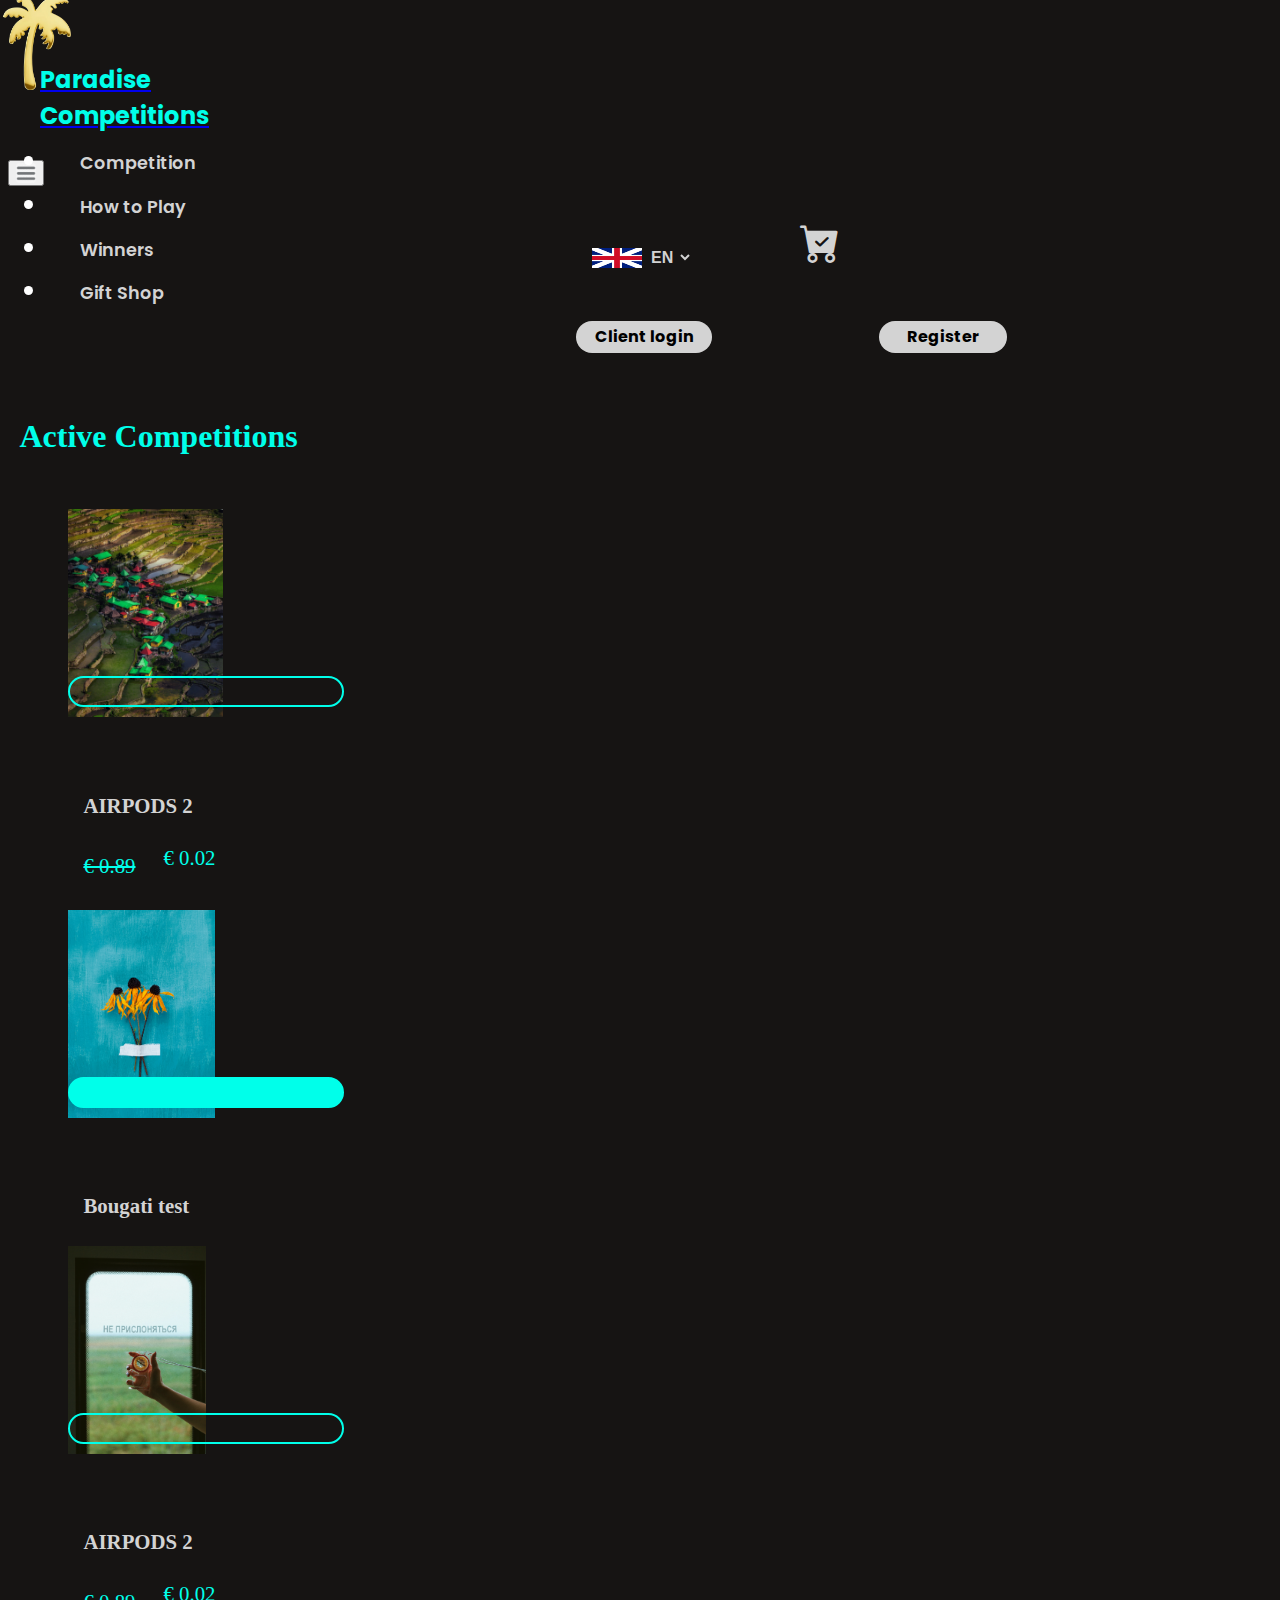
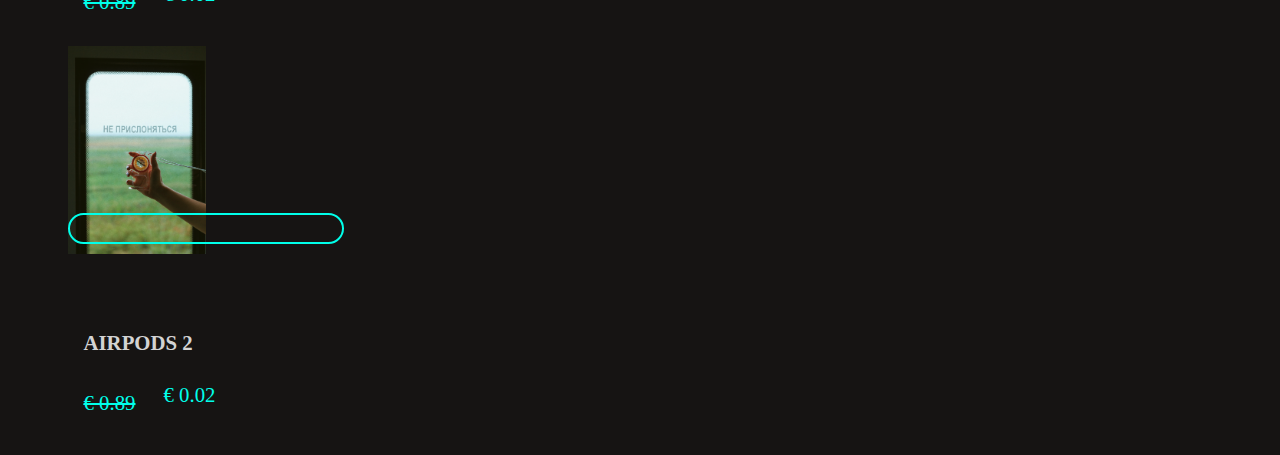
<file: competition.html>
<!DOCTYPE html>
<html lang="en">
  <head>
     <!-- Required meta tags -->
     <meta charset="utf-8" />
     <meta name="viewport" content="width=device-width, initial-scale=1" />
     <!--Font-->
     <link rel="preconnect" href="https://fonts.googleapis.com">
    <link rel="preconnect" href="https://fonts.gstatic.com" crossorigin>
    <link href="https://fonts.googleapis.com/css2?family=Poppins:wght@300;500&display=swap" rel="stylesheet">
     <!--Style -->
     <link rel="stylesheet" href="style.css" />
     <!--icon-->
     <link rel="stylesheet" href="https://cdn.jsdelivr.net/npm/bootstrap-icons@1.7.1/font/bootstrap-icons.css">
     <!-- Bootstrap CSS -->
     <link
       href="https://cdn.jsdelivr.net/npm/bootstrap@5.0.2/dist/css/bootstrap.min.css"
       rel="stylesheet"
       integrity="sha384-EVSTQN3/azprG1Anm3QDgpJLIm9Nao0Yz1ztcQTwFspd3yD65VohhpuuCOmLASjC"
       crossorigin="anonymous"
     />
    <title>Document</title>
  </head>
  <body class="body">
    <div class="container">
     <div class=" navBar" id="navbarid">
      <header class="navbar navbar-expand-xl navbar-light" id="top__nav">
          <a class="navbar-brand" href="#">
            <img src="images/logo.13b11744.png" alt="" class="img-fluid" id="img-figure"/>
            <h1 class="Paradise">Paradise Competitions</h1>
          </a>
          
          <button
            class="navbar-toggler"
            type="button"
            data-bs-toggle="collapse"
            data-bs-target="#navbarSupportedContent">
            <span class="navbar-toggler-icon bg-light "></span>
          </button>

          <nav class="collapse navbar-collapse" id="navbarSupportedContent">
            <ul class="navbar-nav navbar_nav2 p-0">
              <li class="nav-item" id="NavItem">
                <a class="nav__menu active" aria-current="page" href="/competition.html"
                  >Competition</a>
              </li>
              <li class="nav-item">
                <a class="nav__menu active" aria-current="page" href="#"
                  >How to Play</a>
              </li>
              <li class="nav-item">
                <a class="nav__menu active" aria-current="page" href="#"
                  >Winners</a>
              </li>
              <li class="nav-item">
                <a class="nav__menu active" aria-current="page" href="#"
                  >Gift Shop</a>
              </li>
              <div style="position: relative; color: white;">
                <div class="england">
                  <img class="img-fluid" src="images/england.png" id="flag" alt="">
                  <select class="select-lang" style="font-weight: 600; font-size: 1rem;">
                    <option value="en" selected="" style="font-weight: 600; font-size: 1rem;">EN</option>
                    <option value="bu" style="font-weight: 600; font-size: 1rem;">BU</option>
                    <option value="de" style="font-weight: 600; font-size: 1rem;">DE</option>
                    <option value="es" style="font-weight: 600; font-size: 1rem;">ES</option>
                    <option value="fr" style="font-weight: 600; font-size: 1rem;">FR</option>
                    <option value="it" style="font-weight: 600; font-size: 1rem;">IT</option>
                    <option value="mo" style="font-weight: 600; font-size: 1rem;">MO</option>
                    <option value="nl" style="font-weight: 600; font-size: 1rem;">NL</option>
                    <option value="pt" style="font-weight: 600; font-size: 1rem;">PT</option>
                    <option value="ro" style="font-weight: 600; font-size: 1rem;">RO</option>
                  </select>
                </div>
                <a class="dustbin" href="#">
                  <i class="bi bi-cart-check-fill"></i>
                </a>
                 
              <div class="d-grid gap-2  justify-content-xl-start btn__navbar">
                <button class="  me-md-2 btn__nav" type="button">Client login</button>
                <button class="  btnNav " type="button">Register</button>
              </div>
            
          </div>
        </nav>
      </ul>
    </header>
    </div>
  </div>
  <div class="container parts" >
    <!--  hero section -->
    
     <section class="main-section">
       <section class="home-section1">
        
         
                    
     
                       <section>
                           <h1 class="display-3">Active Competitions
                           </h1>
     
                           <div class="row row-cols-1 row-cols-md-3 g-4" style="justify-content: space-evenly;">
                             <div class="col">
                               <div class="card-Active">
                                 <img src="images/pexels-max-mishin-8647993.jpg" class="card-img-top" alt="...">
                                 <div class="progress">
                                   <div class="progress-bar" role="progressbar" aria-valuenow="0" aria-valuemin="0" aria-valuemax="100"></div>
                                 </div>
                                 <div class="card-body-active">
                                   <h5 class="card-title-active">AIRPODS 2
                                   </h5>
                                   <p class="text-decoration-line-through">€ 0.89
                                     <p class="card-text-ative-comp"> € 0.02
     
                                     </p>
                                   </p>
     
                                   
                                   
                                 </div>
                               </div>
                             </div>
                             <div class="col">
                               <div class="card-Active hover-zoom">
                                 <img src="images/pexels-tetyana-kovyrina-10205573.jpg" class="card-img-top" alt="...">
                                 <div class="progress" style="background-color: #00ffea !important;">
                                   <div class="progress-bar" role="progressbar" aria-valuenow="0" aria-valuemin="0" aria-valuemax="100"></div>
                                 </div>
                                 <div class="card-body-active">
                                   <h5 class="card-title-active">Bougati test
     
                                   </h5>
                                   
                                   
                                   
                                 </div>
                               </div>
                             </div>
                             <div class="col">
                               <div class="card-Active hover-zoom">
                                 <img src="images/pexels-вячеслав-немченко-9965513.jpg" class="card-img-top" alt="...">
                                 <div class="progress">
                                   <div class="progress-bar" role="progressbar" aria-valuenow="0" aria-valuemin="0" aria-valuemax="100"></div>
                                 </div>
                                 <div class="card-body-active">
                                   <h5 class="card-title-active">AIRPODS 2
                                   </h5>
                                   <p class="text-decoration-line-through">€ 0.89
                                     <p class="card-text-ative-comp"> € 0.02
     
                                     </p>
                                   </p>
     
                                   
                                   
                                 </div>
                               </div>
                             </div>
                             <div class="col">
                               <div class="card-Active">
                                 <img src="images/pexels-вячеслав-немченко-9965513.jpg" class="card-img-top" alt="...">
                                 <div class="progress">
                                   <div class="progress-bar" role="progressbar" aria-valuenow="0" aria-valuemin="0" aria-valuemax="100"></div>
                                 </div>
                                 <div class="card-body-active">
                                   <h5 class="card-title-active">AIRPODS 2
                                   </h5>
                                   <p class="text-decoration-line-through">€ 0.89
                                     <p class="card-text-ative-comp"> € 0.02
     
                                     </p>
                                   </p>
     
                                   
                                   
                                 </div>
                               </div>
                             </div>
                           </div>
                       </section>
   
                      
     
                      
       </section>
       </section>
      
   </div>
    <!-- Option 1: Bootstrap Bundle with Popper -->
    <script
    src="https://cdn.jsdelivr.net/npm/bootstrap@5.0.2/dist/js/bootstrap.bundle.min.js"
    integrity="sha384-MrcW6ZMFYlzcLA8Nl+NtUVF0sA7MsXsP1UyJoMp4YLEuNSfAP+JcXn/tWtIaxVXM"
    crossorigin="anonymous"
  ></script>
  </body>
</file>
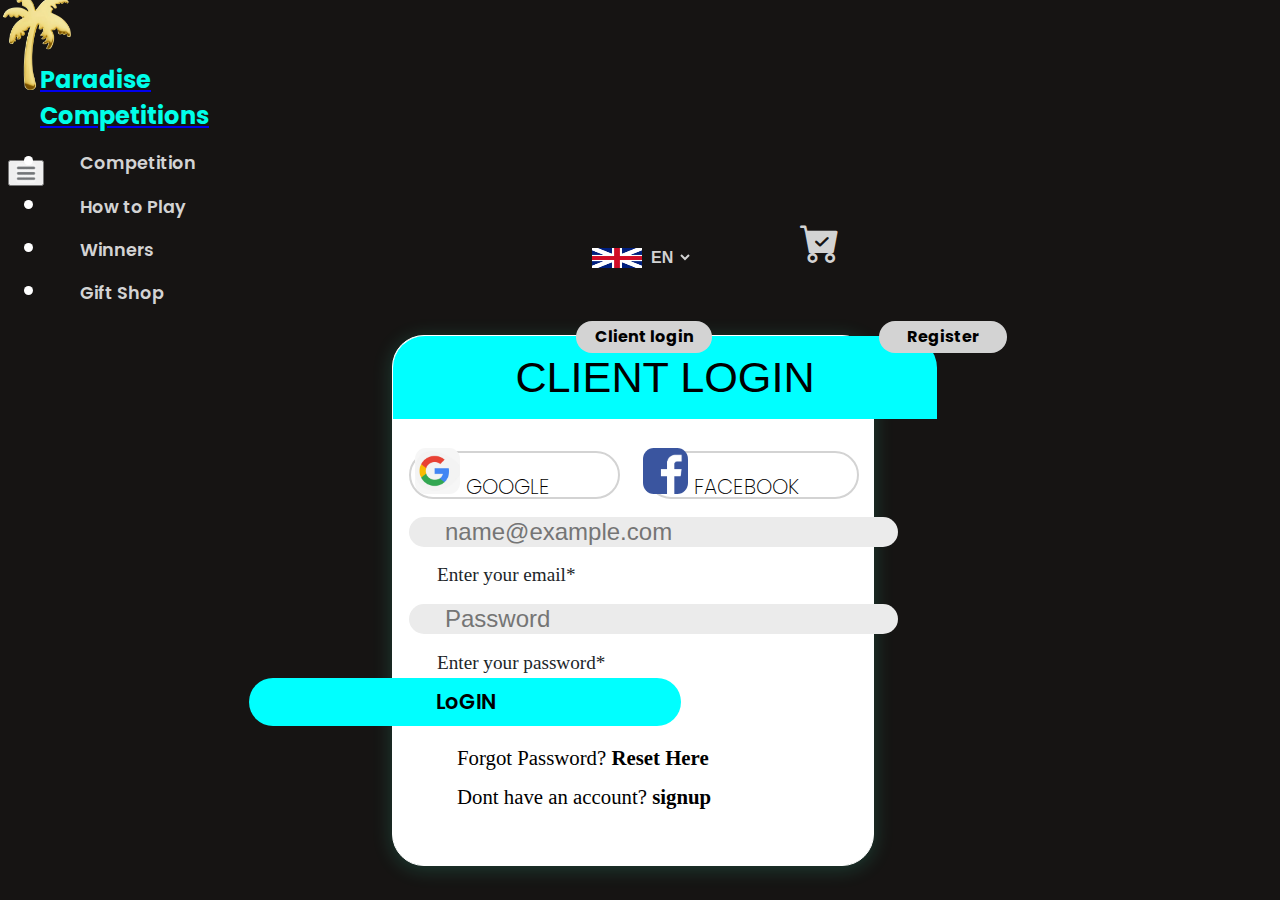
<file: login.html>
<!DOCTYPE html>
<html lang="en">
  <head>
    <!-- Required meta tags -->
    <meta charset="utf-8" />
    <meta name="viewport" content="width=device-width, initial-scale=1" />
    <!--Font-->
    <link rel="preconnect" href="https://fonts.googleapis.com" />
    <link rel="preconnect" href="https://fonts.gstatic.com" crossorigin />
    <link
      href="https://fonts.googleapis.com/css2?family=Poppins:wght@300;500&display=swap"
      rel="stylesheet"
    />
    <!--Style -->
    <link rel="stylesheet" href="style.css" />
    <!--icon-->
    <link
      rel="stylesheet"
      href="https://cdn.jsdelivr.net/npm/bootstrap-icons@1.7.1/font/bootstrap-icons.css"
    />
    <!-- Bootstrap CSS -->
    <link
      href="https://cdn.jsdelivr.net/npm/bootstrap@5.0.2/dist/css/bootstrap.min.css"
      rel="stylesheet"
      integrity="sha384-EVSTQN3/azprG1Anm3QDgpJLIm9Nao0Yz1ztcQTwFspd3yD65VohhpuuCOmLASjC"
      crossorigin="anonymous"
    />
    <title>login</title>
  </head>
  <body class="body">
    <div class="container">
        <div class=" navBar" id="navbarid">
         <header class="navbar navbar-expand-xl navbar-light" id="top__nav">
             <a class="navbar-brand" href="#">
               <img src="images/logo.13b11744.png" alt="" class="img-fluid" id="img-figure"/>
               <h1 class="Paradise">Paradise Competitions</h1>
             </a>
             
             <button
               class="navbar-toggler"
               type="button"
               data-bs-toggle="collapse"
               data-bs-target="#navbarSupportedContent">
               <span class="navbar-toggler-icon bg-light "></span>
             </button>
   
             <nav class="collapse navbar-collapse" id="navbarSupportedContent">
               <ul class="navbar-nav navbar_nav2 p-0">
                 <li class="nav-item" id="NavItem">
                   <a class="nav__menu active" aria-current="page" href="/competition.html"
                     >Competition</a>
                 </li>
                 <li class="nav-item">
                   <a class="nav__menu active" aria-current="page" href="#"
                     >How to Play</a>
                 </li>
                 <li class="nav-item">
                   <a class="nav__menu active" aria-current="page" href="#"
                     >Winners</a>
                 </li>
                 <li class="nav-item">
                   <a class="nav__menu active" aria-current="page" href="#"
                     >Gift Shop</a>
                 </li>
                 <div style="position: relative; color: white;">
                   <div class="england">
                     <img class="img-fluid" src="images/england.png" id="flag" alt="">
                     <select class="select-lang" style="font-weight: 600; font-size: 1rem;">
                       <option value="en" selected="" style="font-weight: 600; font-size: 1rem;">EN</option>
                       <option value="bu" style="font-weight: 600; font-size: 1rem;">BU</option>
                       <option value="de" style="font-weight: 600; font-size: 1rem;">DE</option>
                       <option value="es" style="font-weight: 600; font-size: 1rem;">ES</option>
                       <option value="fr" style="font-weight: 600; font-size: 1rem;">FR</option>
                       <option value="it" style="font-weight: 600; font-size: 1rem;">IT</option>
                       <option value="mo" style="font-weight: 600; font-size: 1rem;">MO</option>
                       <option value="nl" style="font-weight: 600; font-size: 1rem;">NL</option>
                       <option value="pt" style="font-weight: 600; font-size: 1rem;">PT</option>
                       <option value="ro" style="font-weight: 600; font-size: 1rem;">RO</option>
                     </select>
                   </div>
                   <a class="dustbin" href="#">
                     <i class="bi bi-cart-check-fill"></i>
                   </a>
                    
                 <div class="d-grid gap-2  justify-content-xl-start btn__navbar">
                   <button class="  me-md-2 btn__nav" type="button">Client login</button>
                   <button class="  btnNav " type="button">Register</button>
                 </div>
               
             </div>
           </nav>
         </ul>
       </header>
       </div>
     </div>
     <div class="container login">
       <div class="login-form">
         <div class="login-model">
            <button class="login-toggler"class="" disabled>CLIENT LOGIN</button>
         </div>
         <div class="form">
           <form>
             <div class="btn-group">
              <button type="button" class="btn btn-light">
                <img src="images/11-116295_google-garage-transparent-background-google-logo.png" alt="">
                GOOGLE
              </button>
              
              <button type="button" class="btn btn-light">
                <img src="images/124010.png" alt="">
                FACEBOOK</button>
             </div>
             <div class="form-floating mb-3">
              <input type="email" class="form-control" id="floatingInput" placeholder="name@example.com">
              <label for="floatingInput">Enter your email*</label>
            </div>
            <div class="form-floating">
              <input type="password" class="form-control" id="floatingPassword" placeholder="Password">
              <label for="floatingPassword">Enter your password*</label>
            </div>
            <div class="d-grid gap-2 col-6 mx-auto">
              <button class="btn btn-primary login-btn" type="button">LoGIN</button>
            </div>
            <div class="reset">
              <p>
                Forgot Password?
                <a href="">
                  Reset Here
                </a>
              </p>
            </div>
            <div class="sign">
              <p>
                Dont have an account?
                <a href="">
                  signup
                </a>
              </p>
            </div>
           </form>
         </div>
        </div>
     </div>
    <!-- Option 1: Bootstrap Bundle with Popper -->
    <script
      src="https://cdn.jsdelivr.net/npm/bootstrap@5.0.2/dist/js/bootstrap.bundle.min.js"
      integrity="sha384-MrcW6ZMFYlzcLA8Nl+NtUVF0sA7MsXsP1UyJoMp4YLEuNSfAP+JcXn/tWtIaxVXM"
      crossorigin="anonymous"
    ></script>
  </body>
</html>
</file>
<file: style.css>
.body {
  font-family: var(--bs-font-sans-serif);
  font-size: 1rem;
  font-weight: 400;
  line-height: 1.5;
  color: #212529;
  background-color: #161413;
  -webkit-text-size-adjust: 100%;
  -webkit-tap-highlight-color: transparent;
  overflow-x: hidden;
}
.container.parts {
  overflow: hidden;
  max-width: 1170px !important;
}
@media screen and (min-width: 767px) and (max-width: 1024px) {
  .container.parts {
    max-width: 86% !important;
  }
}
@media screen and (min-width: 375px) and (max-width: 430px) {
  .container.parts {
    max-width: 84% !important;
  }
}
.navBar {
  width: 100%;
}
.navBar header {
  width: 1250;
  margin: auto;
}
#img-figure {
  max-width: 155%;
  height: auto;
  padding-top: -5rem;
  /* margin-bottom: 22rem; */
  margin-top: -1.5rem;
  margin-left: -1rem;
}
.navbar-brand {
  display: flex;
  width: 5rem;
  height: 7rem;
  margin-right: 11rem !important;
  cursor: pointer;
}
.Paradise {
  font-size: 1.3rem;
  color: #00ffea;
  font-family: "Poppins", sans-serif;
  margin-top: 4rem;
  margin-left: -3rem;
}
@media (min-width: 1440px) and (max-width: 1440px) {
  .navBar header {
    margin-left: auto;
    width: 93%;
  }
  .nav__menu {
    font-size: 1.1rem !important;
  }
  .nav-item {
    padding-left: 2rem !important;
  }
  .navbar-nav {
    margin-top: -4rem !important;
    margin-left: 4rem !important;
  }
  #img-figure {
    width: 130px;
    height: 120px !important;
    margin-left: -4rem;
  }
  .Paradise {
    font-size: 1.5rem !important;
    margin-left: -3rem !important;
    margin-top: 0.7rem !important;
    font-family: "Poppins", sans-serif;
  }
}
@media (min-width: 1204px) and (max-width: 1399px) {
  .nav__menu {
    font-size: 1.1rem !important;
  }
  .navbar-brand {
    margin-left: 0rem;
    margin-right: 15rem !important;
    margin-top: 3rem;
  }
  .Paradise {
    font-size: 1.5rem !important;
    margin-left: -4rem !important;
    margin-top: 0.9rem !important;
  }
  #img-figure {
    max-width: 12rem !important;
    height: 8rem !important;
    margin-top: -4.5rem !important;
    margin-left: -2rem;
  }

  .nav-item {
    padding-left: 2rem !important;
  }
  .navbar-nav {
    margin-top: -4rem !important;
    margin-left: -1rem !important;
  }
}

@media (min-width: 1200px) {
  .nav__menu {
    font-size: 1.1rem !important;
  }
  .navbar-brand {
    margin-left: 0rem;
    margin-right: 15rem !important;
    margin-top: 3rem;
  }
  .Paradise {
    font-size: 1.5rem !important;
    margin-left: -4rem;
    margin-top: 2.4rem;
  }
  #img-figure {
    max-width: 12rem;
    height: 10rem;
    margin-top: -4.5rem;
  }

  .nav-item {
    padding-left: 2.8rem;
  }
  .navbar-nav {
    margin-top: -1rem;
    margin-left: 5rem;
  }
}
@media screen and (min-width: 769px) and (max-width: 1024px) {
  .navBar {
    margin-top: -3rem !important;
    margin-left: -7rem;
  }

  .navbar-brand {
    margin-left: 8rem;
    margin-top: 4rem;
  }
  .navbar-nav {
    margin-top: 2rem !important;
    margin-left: -1.5rem;
  }
  .navBar header {
    margin-left: 7rem;
    margin-right: 8rem;
    width: 100%;
  }
  #img-figure {
    margin-left: -10rem;
    margin-top: -2rem;
    /* margin-bottom: 1rem; */
    height: 7rem;
  }
  .nav-item {
    padding-bottom: 1.1rem;
  }
  .nav__menu {
    color: gray !important;
    font-size: 1.2rem !important;
  }
  .Paradise {
    font-size: 1.5rem;
    margin-top: 2.7rem;
  }
}
@media screen and (min-width: 429px) and (max-width: 768px) {
  .navBar {
    margin-top: -3rem !important;
    margin-left: -7rem;
  }

  .navbar-brand {
    margin-left: 8rem;
    margin-top: 4rem;
  }
  .navbar-nav {
    margin-top: 2rem !important;
    margin-left: -1.5rem;
  }
  .navBar header {
    margin-left: 7rem;
    margin-right: 8rem;
    width: 100%;
  }
  #img-figure {
    margin-left: -10rem;
    margin-top: -2rem;
    /* margin-bottom: 1rem; */
    height: 7rem;
  }
  .nav-item {
    padding-bottom: 1.1rem;
  }
  .nav__menu {
    color: rgb(211, 211, 211) !important;
    font-size: 1.2rem !important;
  }
  .Paradise {
    font-size: 1rem;
    margin-top: 3.1rem;
  }
}

@media screen and (min-width: 322px) and (max-width: 430px) {
  .navBar {
    margin-top: -3rem !important;
    margin-left: auto;
  }

  .navbar-brand {
    margin-left: 0rem;
    margin-top: 4rem;
  }
  .navbar-nav {
    margin-top: 5rem !important;
    margin-left: 1rem;
  }
  .navBar header {
    margin-left: 1rem;
    margin-right: 8rem;
    width: 95%;
  }
  #img-figure {
    margin-left: -2rem;
  }
  .nav-item {
    padding-bottom: 1rem;
  }
  .nav__menu {
    color: gray !important;
  }
  #img-figure {
    margin-left: -1rem;
    margin-top: -2rem;
    /* margin-bottom: 1rem; */
    height: 7rem;
  }
  .Paradise {
    font-size: 1.1rem;
    margin-left: -3.3rem;
    margin-top: 3rem;
  }
}
@media screen and (min-width: 56px) and (max-width: 323px) {
  .navBar {
    margin-top: -3rem !important;
    margin-left: 0rem;
  }

  .navbar-brand {
    margin-left: 0rem;
    margin-top: 4rem;
  }
  .navbar-nav {
    margin-top: 1rem !important;
    margin-left: -1.5rem;
  }
  .navBar header {
    margin-left: 0rem;
    margin-right: 8rem;
    width: 99%;
  }
  #img-figure {
    margin-left: -2rem;
    height: 7rem;
    margin-top: -2rem;
  }
  .Paradise {
    font-size: 1rem;
    margin-left: -3.3rem;
    margin-top: 3.1rem;
  }
  .nav-item {
    padding-bottom: 1rem;
  }
  .nav__menu {
    color: lightgray !important;
    font-size: 1rem !important;
  }
}
#navbarSupportedContent {
  margin-bottom: -3rem;
  padding-left: 1rem;
  font-size: 1.3rem;
  color: #fff;
}
.navbar-expand-lg .navbar-nav {
  flex-direction: row;
  flex-flow: wrap;
  align-content: space-between;
  justify-content: center;
  margin-top: 0rem;
  margin-left: 5rem;
}

.nav__menu {
  font-size: 1.5rem;
  color: lightgray;
  transition: width 2s ease-in 3s;
  text-decoration: none;
  font-weight: 600;
  font-family: "Poppins", sans-serif;
}
.nav__menu:hover {
  color: #00ffea;
}
.d-flex {
  margin-left: 3rem;
  margin-bottom: -1rem;
}
.btn__nav {
  width: 8rem;
  margin-top: 0.8rem;
  color: black;
  background-color: lightgray;
  font-size: 1.3rem;
  font-weight: bold;
  font-family: "Poppins", sans-serif;
  border-radius: 40rem;
  outline: none;
  border: none;
}

.btn__navbar {
  margin-left: 2rem;
}
.btn__nav:hover {
  background-color: #00ffea;
}
.btnNav {
  width: 8rem;
  height: 2rem;
  margin-left: 9rem;
  margin-top: -2.4rem;
  color: black;
  background-color: lightgray;
  font-size: 1rem;
  font-weight: bold;
  font-family: "Poppins", sans-serif;
  border-radius: 40rem;
  outline: none;
  border: none;
}
.btnNav:hover {
  background-color: #00ffea;
}
.england {
  position: absolute;
  top: -40px;
  left: 46px;
  background-color: transparent;
  color: #d2d2d2;
  display: flex;
  justify-content: center;
  align-items: center;
}
.england img {
  width: 40px;
  height: 20px;
  margin-right: 5px;
}
.select-lang {
  background-color: transparent;
  color: #d2d2d2;
  border: none;
  font-size: 20px;
  margin-top: 1rem;
  cursor: default;
  font-weight: 600;
}
.select-lang option {
  background-color: #000;
}
.dustbin {
  position: absolute;
  background-color: transparent;
  display: flex;
  justify-content: center;
  font-size: 3rem;
  text-decoration: none;
  margin-left: 14rem;
  margin-top: -5rem;
}
.bi {
  font-weight: 900;
  color: lightgray;
  font-size: 3.3rem;
}
@media (min-width: 1400px) and (max-width: 1440px) {
  .england {
    left: 29rem;
    margin-top: -3rem;
  }
  .england img {
    width: 50px !important;
    height: 20px !important;
    margin-bottom: -1rem !important;
    margin-left: 5rem !important;
  }
  .dustbin {
    margin-left: 48rem !important;
    margin-top: -5.7rem !important;
  }
  .bi {
    font-size: 2.2rem !important;
    margin-top: 0rem !important;
    margin-left: 0rem !important;
  }
  .btn__nav {
    margin-left: 31rem;
    margin-top: -2rem;
  }
  .btnNav {
    margin-left: 41rem !important;
    margin-top: -2.4rem;
  }
}
@media (min-width: 1201px) and (max-width: 1399px) {
  .navbar-expand-xl {
    justify-content: flex-start;
  }
  #navbarSupportedContent {
    font-size: 1.8rem !important;
    margin-top: 1rem;
  }
  .d-md-flex {
    display: inline-block !important;
  }
  .btn__nav {
    width: 8.5rem !important;
    font-size: 1rem !important;
    height: 2rem !important;
    margin-left: 31rem;
    margin-top: -2rem;
  }
  .btnNav {
    width: 8rem !important;
    height: 2rem !important;
    margin-left: 40rem;
  }
  .england img {
    width: 50px;
    height: 20px;
    margin-bottom: -1rem;
    margin-left: 0rem;
  }
  .england {
    top: -79px !important;
    left: 34rem;
  }
  .bi {
    font-size: 2.5rem !important;
    margin-top: -1rem !important;
    margin-left: 33rem !important;
  }
}
@media (min-width: 1200px) {
  .navbar-expand-xl .navbar-nav {
    flex-flow: wrap !important;
  }
}

@media (min-width: 1200px) {
  .navbar-expand-xl {
    justify-content: flex-start;
  }
  #navbarSupportedContent {
    font-size: 1.8rem !important;
    margin-top: 1rem;
  }
  .d-md-flex {
    display: inline-block !important;
  }
  .btn__nav {
    width: 8.5rem !important;
    font-size: 1rem !important;
    height: 2rem !important;
  }
  .btnNav {
    width: 8rem !important;
    height: 2rem !important;
    margin-left: 10rem;
  }
  .england img {
    width: 50px;
    height: 20px;
    margin-bottom: -1rem;
    margin-left: 0rem;
  }
  .england {
    top: -39px;
  }
  .bi {
    font-size: 3rem;
    margin-top: 1rem;
    margin-left: 1rem;
  }
}

@media screen and (min-width: 767px) and (max-width: 1024px) {
  .navbar-expand-lg .navbar-nav {
    flex-direction: column !important;
    align-items: self-start;
    text-align: start;
    margin-left: -21rem;
    margin-bottom: -17rem;
  }
  .england {
    top: -15.2rem;
    left: 1rem;
  }
  .select-lang {
    margin-top: 0rem;
  }
  .bi {
    font-size: 2.3rem;
  }
  .dustbin {
    margin-top: -15rem;
  }
  .btn__navbar {
    padding-bottom: 3rem !important;
  }
  .btn__nav {
    width: 9rem;
    font-size: 1rem;
    height: 2.1rem;
  }
  .btnNav {
    margin-left: 10rem;
  }
}
@media screen and (min-width: 429px) and (max-width: 768px) {
  .england {
    top: -15rem;
    left: 1rem;
  }
  .bi {
    font-size: 2.3rem;
    margin-left: -7rem;
  }
  .dustbin {
    margin-top: -15.8rem;
    margin-left: 14rem;
  }
  .btn__navbar {
    padding-bottom: 3rem !important;
  }
}
@media screen and (min-width: 322px) and (max-width: 430px) {
  .england {
    top: -17rem;
    left: 1rem;
  }
  .bi {
    font-size: 2.3rem;
    margin-left: -7rem;
  }
  .dustbin {
    margin-top: -17rem;
  }
  .btn__navbar {
    padding-bottom: 3rem !important;
  }
}
@media screen and (min-width: 200px) and (max-width: 323px) {
  .england {
    top: -14rem;
    left: 1rem;
  }
  .select-lang {
    margin-top: 0rem;
  }
  .bi {
    font-size: 2.3rem;
    margin-left: -7rem;
  }
  .dustbin {
    margin-top: -14rem;
  }
  .btn__navbar {
    padding-bottom: 3rem !important;
  }
  .btn__nav {
    width: 9rem;
    font-size: 1.2rem !important;
    font-weight: 600 !important;
    margin-left: -1rem;
  }
}
.navbar-toggler-icon {
  display: inline-block;
  width: 1.5em;
  height: 1.5em;
  vertical-align: middle;
  content: "";
  background: no-repeat center center;
  background-size: 100% 100%;
  border-radius: 4px;
}
.navbar-light .navbar-toggler-icon {
  background-image: url(images/download.png);
}
.navbar-toggler:focus {
  box-shadow: none !important;
}
@media screen and (min-width: 1200px) {
  .navbar-expand-xl .navbar-collapse {
    display: flex !important;
    flex-basis: auto;
  }
}
@media screen and (min-width: 767px) and (max-width: 1024px) {
  .navbar-expand-lg .navbar-toggler {
    display: inline-block !important;
  }
  .navbar-toggler-icon {
    margin-left: -2rem;
    margin-top: 4rem;
  }
  .navbar-collapse {
    flex-basis: 100% !important;
    flex-grow: 1;
    align-items: center;
  }
  .collapse:not(.show) {
    display: none !important;
  }
  .navbar-toggler:focus {
    box-shadow: none !important;
  }
}
@media screen and (min-width: 429px) and (max-width: 768px) {
  .navbar-toggler-icon {
    margin-left: -2rem;
  }
}
@media screen and (min-width: 322px) and (max-width: 430px) {
  .navbar-toggler-icon {
    margin-left: -3rem;
    margin-bottom: -4rem;
  }
}
@media screen and (min-width: 56px) and (max-width: 323px) {
  .navbar-toggler-icon {
    margin-left: 15rem;
    margin-top: -8rem;
  }
}
/* Slider*/

.width_slide {
  width: 80.4% !important;
  height: 36rem;
  object-fit: cover;
  margin-left: 8rem;
  /* margin-bottom: -13rem; */
  margin-top: 1rem;
}
@media screen and (min-width: 767px) and (max-width: 1024px) {
  .width_slide {
    margin-left: 13rem;
    width: 73.4% !important;
  }
}
.Hero__para {
  font-size: 3.3rem;
  color: #00ffea;
  font-weight: 200;
  margin-left: 0rem;
  margin-top: 0rem;
}

.carousel {
  position: relative;
  margin-left: -8rem;
  width: 124%;
}
.carousel-indicators {
  margin-bottom: 30rem !important;
}
.carousel-indicators [data-bs-target] {
  width: 17px !important;
  height: 16px !important;
  border-radius: 50%;
  margin-bottom: 30rem;
  background-color: lightgray;
}
.carousel-dark .carousel-indicators [data-bs-target] {
  background-color: #fff !important;
}
.btn {
  border-radius: 13rem !important;
  width: 10rem;
  margin-bottom: 5rem;
  font-weight: 700 !important;
  background-color: #00ffea !important;
}
@media screen and (min-width: 769px) and (max-width: 1024px) {
  .carousel-indicators {
    margin-left: 7rem !important;
    margin-bottom: 7rem !important;
  }
}

@media screen and (min-width: 1441px) and (max-width: 2560px) {
  .width_slide {
    width: 80.4% !important;
    height: 36rem;
    margin-left: 10rem;
  }
  .Hero__para {
    margin-left: 0rem;
    margin-top: -1rem;
  }
  .carousel {
    position: relative;
    margin-left: -10rem;
    margin-top: -2rem;
  }
  .carousel-indicators {
    left: -3rem !important;
    margin-bottom: 6rem !important;
  }
}
@media screen and (min-width: 769px) and (max-width: 1024px) {
  .Hero__para {
    margin-left: 0rem;
  }
  .carousel {
    position: relative;
    margin-left: -13rem;
    width: 137%;
  }
}
@media screen and (min-width: 431px) and (max-width: 768px) {
  .Hero__para {
    font-size: 2rem;
    margin-left: 0rem;
    margin-top: 0rem;
  }
  .width_slide {
    width: 80% !important;
    height: 19rem;
    margin-left: 12.9rem;
  }
  .carousel-inner {
    overflow: visible !important;
  }
  .carousel.pointer-event {
    margin-left: -13rem;
  }
  .carousel-indicators {
    margin-left: 17rem !important;
  }
  .carousel {
    position: relative;
    margin-left: -8rem;
    width: 126% !important;
    height: 19rem;
  }
  .btn {
    margin-left: 15rem;
    margin-bottom: -1rem;
  }
}

@media screen and (min-width: 376px) and (max-width: 430px) {
  .Hero__para {
    font-size: 2rem;
    margin-top: 0rem;
  }
  .width_slide {
    width: 57% !important;
    height: 11rem;
  }
  .carousel.pointer-event {
    margin-left: -12rem;
  }
  .carousel-indicators [data-bs-target] {
    margin-bottom: 8rem;
  }
  .carousel-indicators {
    left: 13rem !important;
    margin-bottom: 3rem !important;
  }
  .carousel {
    position: relative;
    margin-left: -12rem !important;
    width: 34rem;
    margin-top: -2rem;
  }
}
@media screen and (min-width: 324px) and (max-width: 475px) {
  .Hero__para {
    font-size: 2rem;
    margin-top: 0rem;
    text-align: center;
  }
  .width_slide {
    width: 73% !important;
    height: 11rem;
    margin-top: 3rem;
  }
  .carousel.pointer-event {
    margin-left: -12rem;
  }
  .carousel-indicators [data-bs-target] {
    margin-bottom: 8rem;
  }
  .carousel-indicators {
    left: 10rem !important;
    margin-bottom: 3rem !important;
  }
  .carousel {
    position: relative;
    margin-left: -12rem !important;
    width: 34rem;
    margin-top: -2rem;
  }
}
@media screen and (min-width: 56px) and (max-width: 323px) {
  .Hero__para {
    font-size: 2rem;
    margin-left: 4rem;
    margin-top: 0rem;
  }
  .width_slide {
    width: 75% !important;
    height: 8rem;
    margin-top: 3rem;
  }
  .carousel.pointer-event {
    margin-left: -12rem;
  }
  .carousel-indicators [data-bs-target] {
    margin-bottom: 8rem;
  }
  .carousel-indicators {
    left: 213px !important;
    margin-bottom: 0rem !important;
  }
  .carousel {
    position: relative;
    margin-left: -13.5rem !important;
    width: 180%;
    margin-top: -2rem;
  }
}
.main-section {
  width: 100%;
  min-height: 60vh;
}
.main-section .home-section1 {
  width: 987px;
  margin: 50px auto auto;
}
.home-section1 div h1 {
  color: #00ffea;
  font-size: 3rem;
  margin-bottom: 30px !important;
  margin: -4px;
  font-weight: 200;
  margin-left: -5rem !important;
}
.home-section1 div p {
  color: #d2d2d2;
  font-size: 1.3rem;
}
.home-section1 div p span {
  color: #00ffea;
  font-size: 3.5rem;
  font-weight: 600;
  padding-right: 1rem;
}
.p-my {
  margin-left: -5rem;
  margin-bottom: 0.1rem !important;
}

@media screen and (min-width: 1441px) and (max-width: 2560px) {
  .home-section1 div h1 {
    font-size: 4rem;
    margin-left: 0rem !important;
  }
  .home-section1 div p {
    font-size: 1.4rem;
    margin-left: 0rem !important;
  }
  .main-section .home-section1 {
    width: 71rem;
    margin-left: 0rem;
  }
}
@media screen and (min-width: 1030px) and (max-width: 1321px) {
  .home-section1 div h1 {
    margin-left: 5rem !important;
  }
  .p-my {
    margin-left: 5rem;
  }
}

@media screen and (min-width: 769px) and (max-width: 1029px) {
  .home-section1 div h1 {
    margin-left: 0rem !important;
  }
  .p-my {
    margin-left: 3rem;
  }
  .home-section1 div p {
    font-size: 1.1rem;
    margin-left: 0rem;
  }
}
@media screen and (min-width: 431px) and (max-width: 768px) {
  .main-section .home-section1 {
    width: 672px;
    margin: 50px auto auto;
  }
  .home-section1 div h1 {
    margin-left: 0rem !important;
    font-size: 2rem !important;
  }
  .p-my {
    margin-left: 3rem;
  }
  .home-section1 div p {
    font-size: 1.2rem;
    margin-left: 0rem;
  }
  .home-section1 div p span {
    display: flex;
  }
}

@media screen and (min-width: 391px) and (max-width: 430px) {
  .main-section .home-section1 {
    width: 330px;
    margin: 50px auto auto;
  }
  .home-section1 div h1 {
    font-size: 2rem;
    text-align: center;
    margin-left: 0rem !important;
  }
  .home-section1 div p span {
    display: flex;
    justify-content: center;
    margin-left: 2rem;
  }
  .p-my {
    margin-left: 0rem;
    text-align: center;
  }
}
@media screen and (min-width: 324px) and (max-width: 390px) {
  .home-section1 div h1 {
    font-size: 2rem;
    text-align: center;
    width: 26.1rem;
  }
  .p-my {
    margin-left: 0rem;
    text-align: center;
    width: 17rem;
  }
  .home-section1 div p span {
    display: flex;
    justify-content: center;
    margin-left: -2rem;
  }
  .main-section .home-section1 {
    width: 330px;
    margin: 50px auto auto;
  }
}

@media screen and (min-width: 156px) and (max-width: 323px) {
  .main-section .home-section1 {
    width: 287px;
    margin: 50px auto auto;
  }
  .home-section1 div h1 {
    font-size: 2rem;
    text-align: center;
    margin-left: -1rem !important;
  }
  .home-section1 div p span {
    display: flex;
    text-align: center;
    margin-left: 6rem;
  }
  .p-my {
    margin-left: 0rem;
    text-align: center;
  }
}
.img-card {
  width: 11rem !important;
  height: auto !important;
}

.card {
  border: 1px solid #00ffea !important;
  width: 43rem !important;
  margin-left: 9.6rem;
  background-color: #161413 !important;
}
.card-title {
  margin-bottom: 0.5rem;
  margin-left: -1rem;
  font-size: 2rem;
  font-weight: 500 !important;
  color: lightgray;
}
.card-text {
  margin-left: 1rem !important;
}
@media screen and (min-width: 1441px) and (max-width: 2560px) {
  .card {
    width: 45rem !important;
    margin-left: 12.5rem !important;
  }
  .img-fluid {
    margin-top: 0rem;
  }
  .card-title {
    font-size: 2rem;
    margin-left: 0rem;
  }
  .card-text {
    margin-left: 1rem !important;
  }
}
@media screen and (min-width: 769px) and (max-width: 977px) {
  .img-card {
    margin-bottom: -6rem;
  }
  .card {
    width: 41rem !important;
    margin-left: 2rem !important;
  }
  .card-title {
    margin-left: 0rem;
  }
  .card-text {
    margin-left: 6rem;
  }
}
@media screen and (min-width: 978px) and (max-width: 1024px) {
  .img-card {
    margin-bottom: -12rem;
  }
  .card {
    width: 44rem !important;
    margin-left: 4.2rem;
  }
  .card-title {
    margin-left: 0rem;
  }
  .card-text {
    margin-left: 6rem;
  }
}
@media screen and (min-width: 767px) and (max-width: 768px) {
  .card {
    width: 37rem !important;
    margin-left: 1rem !important;
  }
  .img-card {
    margin-bottom: -12rem;
  }
  .card-title {
    margin-left: 0rem;
    font-size: 1.6rem;
  }
  .card-text {
    margin-left: 4rem;
  }
}
@media screen and (min-width: 440px) and (max-width: 765px) {
  .card {
    width: 21rem !important;
    margin-left: 10vw !important;
  }
  .img-card {
    margin-left: 5rem;
    margin-top: 2rem;
  }
  .card-title {
    margin-left: 0rem;
    font-size: 1.9rem;
  }
  .card-text {
    margin-left: 2rem;
  }
}
@media screen and (min-width: 391px) and (max-width: 430px) {
  .card {
    width: 20rem !important;
    margin-left: 0rem !important;
  }
  .img-card {
    margin-left: 5rem;
    margin-top: 2rem;
  }
  .card-title {
    margin-left: 0rem;
    font-size: 1.9rem;
  }
  .card-text {
    margin-left: 2rem;
  }
}
@media screen and (min-width: 324px) and (max-width: 390px) {
  .card {
    width: 17.4rem !important;
    margin-left: 0rem !important;
  }
  .img-card {
    margin-left: 3rem;
    margin-top: 2rem;
  }
  .card-title {
    margin-left: 0rem;
    font-size: 1.9rem;
    text-align: center;
  }
  .card-text {
    margin-left: 2rem;
    text-align: center;
  }
}
@media screen and (min-width: 321px) and (max-width: 361px) {
  .card {
    width: 18rem !important;
    margin-left: 0.4rem !important;
  }
  .img-card {
    margin-left: 5rem;
    margin-top: 2rem;
  }
  .card-title {
    margin-left: 0rem;
    font-size: 1.9rem;
  }
  .card-text {
    margin-left: 2rem;
  }
}

@media screen and (min-width: 306px) and (max-width: 320px) {
  .card {
    width: 17.6rem !important;
    margin-left: 0.1rem !important;
  }
  .card-title {
    margin-left: 0rem;
  }
  .img-card {
    margin-left: 3rem;
  }
}
@media screen and (min-width: 200px) and (max-width: 307px) {
  .card {
    width: 67% !important;
    margin-left: 0rem !important;
  }
  .card-title {
    margin-left: 0rem;
  }
  .img-card {
    margin-left: 0rem;
  }
}

.btn-card {
  display: inline-block;
  width: 8rem;
  border-radius: 13rem;
  font-weight: 400;
  line-height: 1;
  text-align: center;
  text-decoration: none;
  vertical-align: middle;
  cursor: pointer;
  -webkit-user-select: none;
  -moz-user-select: none;
  user-select: none;
  border: 1px solid transparent;
  padding: 0.375rem 0.75rem;
  font-size: 1rem;
  margin-top: 9rem;
  margin-left: 0rem;
  transition: color 0.15s ease-in-out, background-color 0.15s ease-in-out,
    border-color 0.15s ease-in-out, box-shadow 0.15s ease-in-out;
}
.bi-card {
  font-weight: 900;
  color: lightgray;
  font-size: 1.3rem;
}
.btn-card1 {
  display: inline-block;
  width: 18rem;
  border-radius: 13rem;
  font-weight: 400;
  line-height: 1;
  text-align: center;
  text-decoration: none;
  vertical-align: middle;
  cursor: pointer;
  -webkit-user-select: none;
  -moz-user-select: none;
  user-select: none;
  border: 1px solid transparent;
  padding: 0.375rem 0.75rem;
  font-size: 1.4rem;
  margin-top: -4rem;
  margin-left: 10rem;
  transition: color 0.15s ease-in-out, background-color 0.15s ease-in-out,
    border-color 0.15s ease-in-out, box-shadow 0.15s ease-in-out;
}
.bi-card1 {
  font-weight: 900;
  color: lightgray;
  font-size: 1.3rem;
}
@media screen and (min-width: 2000px) and (max-width: 2560px) {
  .btn-card {
    width: 9rem;
    font-size: 2rem;
  }
  .bi-card {
    font-size: 2.3rem !important;
  }
  .btn-card1 {
    width: 17rem;
    margin-top: -6rem;
    margin-left: 11rem;
    font-size: 1.4rem;
  }
  .bi-card1 {
    font-size: 2.4rem;
  }
}
@media screen and (min-width: 769px) and (max-width: 977px) {
  .btn-card {
    margin-left: -6rem;
  }
  .btn-card1 {
    margin-left: 5rem;
  }
}

@media screen and (min-width: 758px) and (max-width: 768px) {
  .btn-card {
    width: 5rem;
  }
  .btn-card1 {
    width: 16rem;
    margin-left: 6rem;
  }
}
@media screen and (min-width: 447px) and (max-width: 757px) {
  .btn-card {
    width: 5rem;
  }
  .btn-card1 {
    width: 12rem;
    margin-left: 6rem;
    font-size: 1rem;
  }
}

@media screen and (min-width: 391px) and (max-width: 430px) {
  .btn-card {
    width: 5rem;
  }
  .btn-card1 {
    width: 12rem;
    margin-left: 6rem;
    font-size: 1rem;
  }
}
@media screen and (min-width: 324px) and (max-width: 390px) {
  .btn-card {
    width: 5rem;
    margin-top: 3rem;
    margin-left: 5rem;
  }
  .btn-card1 {
    width: 12rem;
    margin-left: 2rem;
    font-size: 1rem;
    margin-top: 2rem;
  }
}

@media screen and (min-width: 315px) and (max-width: 350px) {
  .btn-card {
    width: 5rem;
    margin-left: -1rem;
  }
  .btn-card1 {
    width: 12rem;
    margin-left: 4.4rem;
    font-size: 1rem;
  }
}

.btn_news {
  display: inline-block;
  font-weight: bold;
  line-height: 1.5;
  color: #212529;
  border-radius: 43rem;
  background-color: lightgray;
  margin-top: 5rem;
  text-align: center;
  text-decoration: none;
  vertical-align: middle;
  cursor: pointer;
  -webkit-user-select: none;
  -moz-user-select: none;
  user-select: none;
  border: 1px solid transparent;
  padding: 0.375rem 0.75rem;
  font-size: 1rem;
  transition: color 0.15s ease-in-out, background-color 0.15s ease-in-out,
    border-color 0.15s ease-in-out, box-shadow 0.15s ease-in-out;
}
.col-6 {
  width: 28% !important;
}
@media screen and (min-width: 1441px) and (max-width: 2560px) {
  .btn_news {
    font-size: 1.5rem;
    width: 21rem;
  }
}
@media screen and (min-width: 769px) and (max-width: 1024px) {
  .btn_news {
    border-radius: 2rem;
    font-size: 1.5rem;
  }
  .news {
    width: 46rem;
  }
}
@media screen and (min-width: 431px) and (max-width: 768px) {
  .col-6 {
    width: 34% !important;
  }
  .btn_news {
    border-radius: 2rem;
    font-size: 1.5rem;
  }
  .news {
    width: 33rem;
  }
}
@media screen and (min-width: 391px) and (max-width: 430px) {
  .col-6 {
    width: 106% !important;
  }
  .news {
    margin-top: -4rem;
    width: 14rem;
    /* margin-left: 1rem; */
  }
}
@media screen and (min-width: 324px) and (max-width: 390px) {
  .news {
    margin-top: -4rem;
    width: 14rem;
    margin-left: 2rem;
  }
}
@media screen and (min-width: 320px) and (max-width: 323px) {
  .col-6 {
    width: 106% !important;
  }
  .btn_news {
    width: 17rem;
    margin-left: -3.5rem;
  }
}
.display-3 {
  margin-left: -5rem;
  line-height: 3.2 !important;
  color: #00ffea;
}
@media screen and (min-width: 1441px) and (max-width: 2560px) {
  .display-3 {
    margin-left: 0rem;
  }
}
@media screen and (min-width: 769px) and (max-width: 1199px) {
  .display-3 {
    margin-left: 1rem;
  }
}
@media screen and (min-width: 320px) and (max-width: 323px) {
  .display-3 {
    font-size: 1.6rem !important;
    line-height: 7.2 !important;
  }
}
.card-img-top {
  height: 13rem;
}
.card-Active {
  width: 17rem;
  margin-left: -2rem;
}
.card-Active img {
  transition: all 0.2s ease;
}
.card-Active:hover img {
  transform: scale(1.1);
}
.row-cols-md-3 > * {
  flex: 0 0 auto;
  width: 31.333333% !important;
}
.card-title-active {
  margin-bottom: 0.5rem;
  font-size: 1.3rem;
  font-weight: 800;
  color: lightgray;
}
.text-decoration-line-through {
  text-decoration: line-through !important;
  width: 5rem;
  color: #00ffea !important;
  float: left;
}
.card-text-ative-comp {
  color: #00ffea !important;
}
.progress {
  border: 2px solid #00ffea;
  width: 100%;
  height: 3vh !important;
  border-radius: 50px !important;
  position: relative;
  margin-top: -3rem;
  background-color: transparent !important;
}
.progress {
  transition: all 0.2s ease;
}
.progress:hover {
  transform: scale(1.1);
}
.card-body-active {
  flex: 1 1 auto;
  padding: 1rem 1rem;
  margin-top: 2rem;
}
@media screen and (min-width: 1441px) and (max-width: 2560px) {
  .card-Active {
    width: 33rem;
    margin-left: -2rem;
  }
  .card-img-top {
    height: 15rem !important;
    object-fit: cover;
    width: 61% !important;
    margin-left: 2rem;
  }
  .progress {
    width: 60% !important;
    margin-left: 2rem;
  }
  .row-cols-md-3 > * {
    width: 29.333333% !important;
  }
  .card-title-active {
    font-size: 1.4rem;
    margin-left: 2rem;
  }
  .text-decoration-line-through {
    width: 9rem;
    margin-right: -1rem;
  }
}
@media screen and (min-width: 1199px) and (max-width: 1440px) {
  .row-cols-md-3 > * {
    width: 29.333333% !important;
  }
}
@media screen and (min-width: 1025px) and (max-width: 1198px) {
  .card-Active {
    margin-left: 4rem;
  }
  .row-cols-md-3 > * {
    width: 29.333333% !important;
  }
}
@media screen and (min-width: 992px) and (max-width: 1024px) {
  .display-3 {
    margin-left: 0rem;
  }
  .card-Active {
    margin-left: -0.6rem;
  }
  .row.row-cols-md-3 {
    width: 87%;
  }
}
@media screen and (min-width: 769px) and (max-width: 991px) {
  .row-cols-md-3 > * {
    width: 19.333333% !important;
  }
  .card-Active {
    width: 11rem;
    margin-left: 1rem;
  }
  .card-img-top {
    height: 10rem;
  }
}
@media screen and (min-width: 431px) and (max-width: 768px) {
  .display-3 {
    margin-left: 0rem;
    font-size: 2rem !important;
  }
  .row-cols-md-3 > * {
    width: 44.333333% !important;
  }
  .card-Active {
    width: 15rem;
    margin-left: -1rem;
  }
  .progress {
    margin-left: 0.2rem;
    width: 96%;
  }
}
@media screen and (min-width: 391px) and (max-width: 430px) {
  .display-3 {
    font-size: 1.9rem !important;
    margin-left: 3rem;
  }
  .row-cols-md-3 > * {
    width: 50.333333% !important;
  }
  .card-Active {
    width: 14rem;
  }
}
@media screen and (min-width: 324px) and (max-width: 390px) {
  .display-3 {
    font-size: 1.9rem !important;
    margin-left: 0.8rem;
  }
  .card-Active {
    width: 14rem;
    margin-left: -4rem;
  }
  .row-cols-md-3 > * {
    width: 50.333333% !important;
  }
}
@media screen and (min-width: 150px) and (max-width: 323px) {
  .display-3 {
    font-size: 1.6rem !important;
    line-height: 4.2 !important;
    margin-left: 2rem;
  }
  .row-cols-md-3 > * {
    width: 50.333333% !important;
  }
  .card-Active {
    width: 15rem;
    margin-left: -3rem;
  }
}
.winners .display-2 {
  color: #00ffea;
  margin-left: -3rem;
  font-size: 4rem;
}
.loveit {
  width: 100% !important;
  font-size: 2rem !important;
  margin-left: 20rem;
  padding-top: 90px;
  color: #5a5a5a !important;
  margin-top: 27rem;
}
@media screen and (min-width: 1441px) and (max-width: 2560px) {
  .winners .display-2 {
    margin-left: 0rem;
  }
}

@media screen and (min-width: 1199px) and (max-width: 1440px) {
  .winners .display-2 {
    margin-left: -5rem;
  }
}
@media screen and (min-width: 1025px) and (max-width: 1198px) {
  .winners .display-2 {
    margin-left: 1rem;
  }
}
@media screen and (min-width: 992px) and (max-width: 1024px) {
  .winners .display-2 {
    margin-left: 0rem;
  }
  .loveit {
    margin-left: 13rem;
  }
}
@media screen and (min-width: 769px) and (max-width: 991px) {
  .winners .display-2 {
    margin-left: 1rem;
  }
  .loveit {
    margin-left: 9rem;
  }
}
@media screen and (min-width: 431px) and (max-width: 768px) {
  .winners .display-2 {
    margin-left: 0rem;
    font-size: 2rem;
  }
  .loveit {
    font-size: 1.7rem !important;
    margin-left: 8rem;
  }
}
@media screen and (min-width: 391px) and (max-width: 430px) {
  .winners .display-2 {
    margin-left: 1rem;
    font-size: 2rem;
  }

  .loveit {
    font-size: 1.5rem !important;
    margin-left: 0.3rem;
  }
}
@media screen and (min-width: 324px) and (max-width: 390px) {
  .winners .display-2 {
    margin-left: -3.5rem;
    font-size: 2rem;
    text-align: center;
  }

  .loveit {
    font-size: 1.6rem !important;
    margin-left: -1.5rem;
    text-align: center;
  }
}

@media screen and (min-width: 200px) and (max-width: 374px) {
  .winners .display-2 {
    margin-left: 3rem;
    font-size: 2rem;
  }
  .loveit {
    font-size: 1rem !important;
    margin-left: 2rem;
  }
}
.Display_cust {
  font-size: 3.4rem !important;
  margin-top: 7rem;
  color: #00ffea;
  margin-left: -5rem;
}
@media screen and (min-width: 1441px) and (max-width: 2560px) {
  .Display_cust {
    margin-left: 0rem;
  }
}
@media screen and (min-width: 992px) and (max-width: 1024px) {
  .Display_cust {
    margin-left: 0rem;
  }
}
@media screen and (min-width: 1025px) and (max-width: 1198px) {
  .Display_cust {
    margin-left: 2rem;
  }
}
@media screen and (min-width: 769px) and (max-width: 991px) {
  .Display_cust {
    margin-left: 0rem;
  }
}
@media screen and (min-width: 431px) and (max-width: 768px) {
  .Display_cust {
    font-size: 2rem !important;
    margin-left: 0rem;
    margin-top: 4rem;
  }
}
@media screen and (min-width: 375px) and (max-width: 430px) {
  .Display_cust {
    font-size: 2.1rem !important;
    margin-left: 5rem;
    margin-top: 4rem;
  }
}
@media screen and (min-width: 320px) and (max-width: 323px) {
  .Display_cust {
    font-size: 1.6rem !important;
    margin-left: 5rem;
    margin-top: 4rem;
  }
}

.section5 > div.row {
  min-height: 40vh;
  border: 1px solid #d2d2d2;
  margin: 50px auto 0;
  margin-left: -4.7rem;
  justify-content: space-evenly;
}
.excellent {
  margin-left: 2rem;
  margin-top: 0rem;
  width: 13rem;
  font-size: 2rem;
  color: lightgray;
}
.section5 > div.row > div:first-child {
  display: flex;
  flex-direction: column;
  align-items: center;
  justify-content: center;
  margin-left: 1rem !important;
  margin-top: 1rem;
}
.part1 {
  margin-left: 3rem !important;
  margin-top: 3rem !important;
}
.section5 .stars .bi {
  font-size: 1.5rem;
  background-color: #00b67a;
  color: #fff;
  padding: 7px;
  margin-left: 4px;
}
.section5 .exce {
  color: lightgray;
  font-size: 1.4rem;
  font-weight: 600;
  padding-right: 1rem;
  margin-left: 1rem;
}
.section5 .exce1 {
  color: lightgray;
  font-size: 1.4rem;
  font-weight: 600;
  padding-right: 1rem;
}

@media screen and (min-width: 1441px) and (max-width: 2560px) {
  .section5 > div.row {
    margin-left: 0.4rem;
    width: 70rem;
    min-height: 36vh;
  }
  .section5 > div.row > div:first-child {
    display: flex;
    flex-direction: column;
    align-items: center;
    justify-content: center;
    margin-left: 1rem !important;
    margin-top: 1rem;
  }
  .section5 .stars i {
    font-size: 2.1rem !important;
    background-color: #00b67a;
    color: #fff;
    padding: 7px;
    margin-left: 4px;
  }
  .part1 {
    margin-left: 6rem !important;
    margin-top: 4rem !important;
  }
}
@media screen and (min-width: 1199px) and (max-width: 1440px) {
  .section5 .stars i {
    font-size: 2rem !important;
    background-color: #00b67a !important;
    color: #fff !important;
    padding: 7px !important;
    margin-left: 4px !important;
  }
}
@media screen and (min-width: 1025px) and (max-width: 1198px) {
  .section5 .row {
    width: 51rem !important;
  }
  .section5 .stars i {
    font-size: 1rem !important;
    background-color: #00b67a !important;
    color: #fff !important;
    padding: 7px !important;
    margin-left: 4px !important;
  }
}
@media screen and (min-width: 992px) and (max-width: 1024px) {
  .section5 .row {
    width: 52.8rem !important;
    margin-left: 0rem !important;
  }
  .section5 .stars i {
    font-size: 1rem !important;
    background-color: #00b67a !important;
    color: #fff !important;
    padding: 7px !important;
    margin-left: 4px !important;
  }
}
@media screen and (min-width: 769px) and (max-width: 991px) {
  .section5 .row {
    width: 42rem !important;
  }
  .section5 > div.row {
    margin-left: 1rem;
  }
  .section5 .stars i {
    font-size: 1rem !important;
    background-color: #00b67a !important;
    color: #fff !important;
    padding: 7px !important;
    margin-left: 4px !important;
  }
}
@media screen and (min-width: 768px) and (max-width: 768px) {
  .section5 > div.row {
    width: 39rem;
  }
  .section5 > div.row {
    margin-left: 0rem;
  }
  .section5 > div.row > div:first-child {
    margin-left: -2rem !important;
  }
}
@media screen and (min-width: 530px) and (max-width: 769px) {
  .section5 > div.row {
    width: 39rem;
  }
  .part1 {
    margin-left: 23rem !important;
  }
  .section5 > div.row {
    margin-left: 0rem;
  }
  .section5 > div.row > div:first-child {
    margin-left: -2rem !important;
  }
}
@media screen and (min-width: 431px) and (max-width: 531px) {
  .section5 > div.row {
    width: 25rem;
  }
  .section5 > div.row {
    margin-left: 0rem;
  }
  .section5 > div.row > div:first-child {
    margin-left: -2rem !important;
  }
}
@media screen and (min-width: 391px) and (max-width: 430px) {
  .section5 .row {
    width: 20rem !important;
    margin-left: 0.1rem !important;
  }
  .part1 {
    text-align: center;
    margin-left: 0rem !important;
  }
}
@media screen and (min-width: 324px) and (max-width: 390px) {
  .section5 .row {
    width: 17.4rem !important;
    margin-left: 0.1rem !important;
  }
  .part1 {
    text-align: center;
    margin-left: 0rem !important;
  }
}

@media screen and (min-width: 320px) and (max-width: 376px) {
  .section5 > div.row {
    width: 17.6rem;
    margin-left: 0.1rem !important;
  }
  .section5 .exce1 {
    margin-left: 1rem;
  }
  .section5 > div.row > div:first-child {
    margin-left: 0rem !important;
  }
}
.section5 .row {
  width: 71rem;
}
.section6 .display-2 {
  margin-left: 0rem;
  margin-top: 3rem;
  margin-bottom: 3rem;
  font-size: 4rem;
  color: #00ffea;
}
@media screen and (min-width: 1441px) and (max-width: 2560px) {
  .section6 .display-2 {
    margin-left: 0rem;
    font-size: 3.4rem;
  }
}
@media screen and (min-width: 1025px) and (max-width: 1198px) {
  .section6 .display-2 {
    margin-left: 2rem;
  }
}
@media screen and (min-width: 992px) and (max-width: 1024px) {
  .section6 .display-2 {
    margin-left: 0rem;
  }
}
@media screen and (min-width: 769px) and (max-width: 991px) {
  .section6 .display-2 {
    margin-left: 0rem;
  }
}
@media screen and (min-width: 431px) and (max-width: 768px) {
  .section6 .display-2 {
    margin-left: 0rem;
    font-size: 2rem;
  }
}
@media screen and (min-width: 391px) and (max-width: 430px) {
  .section6 .display-2 {
    margin-left: 7rem;
    margin-top: 4rem;
    font-size: 2.4rem;
  }
}
@media screen and (min-width: 324px) and (max-width: 390px) {
  .section6 .display-2 {
    margin-left: 4rem;
    margin-top: 4rem;
    font-size: 2.4rem;
  }
}
@media screen and (min-width: 200px) and (max-width: 374px) {
  .section6 .display-2 {
    margin-left: 6rem;
    margin-top: 4rem;
    font-size: 1.4rem;
  }
}
.section6 .row {
  --bs-gutter-x: 1.5rem;
  --bs-gutter-y: 0;
  display: flex;
  flex-wrap: wrap;
  margin-top: calc(var(--bs-gutter-y) * -1);
  margin-right: calc(var(--bs-gutter-x) * -0.5);
  /* margin-left: calc(var(--bs-gutter-x) * -.5); */
  margin-left: -8.6rem !important;
}
.section6 .col-md-8 {
  display: flex;
  flex-wrap: wrap;
  flex: 0 0 auto;
  margin-left: 8.5rem;
  flex: 0 0 auto;
  width: 88.666667%;
  padding-top: 2rem;
  border: 1px solid lightgray;
  justify-content: space-evenly;
}
.video_gift {
  width: 84% !important;
  height: 10rem !important;
}

.img-gift {
  max-width: 84% !important;
  height: 10rem !important;
  margin-left: 3rem;
}
.img-gift1 {
  max-width: 84% !important;
  height: 10rem !important;
  margin-left: 3rem;
}
@media screen and (min-width: 1441px) and (max-width: 2560px) {
  .section6 .col-md-8 {
    margin-left: 9rem;
    width: 70rem;
    justify-content: space-evenly;
  }
  .video_gift {
    width: 18rem !important;
    height: 18rem !important;
    margin-left: 0rem;
    margin-top: -2rem;
  }
  .img-gift {
    max-width: 82% !important;
    height: 16rem !important;
    margin-left: 3.4rem;
    padding-top: 2rem;
  }
  .img-gift1 {
    max-width: 86% !important;
    height: 15.7rem !important;
    margin-left: 3rem;
    padding-top: 2rem;
  }
}
@media screen and (min-width: 1025px) and (max-width: 1198px) {
  .section6 .col-md-8 {
    padding-left: 0rem;
  }
  .section6 .row {
    margin-left: -13rem !important;
  }
}
@media screen and (min-width: 992px) and (max-width: 1024px) {
  .section6 .row {
    width: 59.7rem;
  }

  .img-gift {
    max-width: 100% !important;
    margin-left: 0.6rem;
  }
}
@media screen and (min-width: 769px) and (max-width: 991px) {
  .section6 .col-md-8 {
    width: 85.666667%;
    padding-left: -1rem;
    padding-top: 2rem;
    margin-left: 7rem;
  }
  .section6 .row {
    margin-left: -7rem !important;
  }

  .video_gift {
    margin-left: -5rem !important;
  }
  .img-gift {
    margin-left: 1rem;
  }
  .img-gift1 {
    margin-left: 2rem;
  }
}

@media screen and (min-width: 431px) and (max-width: 768px) {
  .section6 .col-md-8 {
    width: 79.666667%;
    padding-left: -1rem;
    padding-top: 2rem;
    margin-left: 9rem;
  }
  .video_gift {
    width: 13rem !important;
    height: 10rem !important;
    margin-top: -1rem;
    margin-left: 1rem;
  }
  .img-gift {
    max-width: 84% !important;
    height: 9rem !important;
    margin-left: 2rem;
  }
  .img-gift1 {
    max-width: 84% !important;
    height: 9rem !important;
    margin-left: 2rem;
  }
}
@media screen and (min-width: 391px) and (max-width: 430px) {
  .section6 .col-md-8 {
    margin-left: 8.7rem;
    width: 67.666667%;
  }
  .video_gift {
    width: 15rem !important;
    margin-left: 0.9rem;
  }
  .img-gift {
    max-width: 14.5rem !important;
    height: 10rem !important;
    margin-left: -15rem;
    margin-top: 13rem;
  }
  .img-gift1 {
    max-width: 13.8rem !important;
    height: 10rem !important;
    margin-left: -15rem;
    margin-top: 26rem;
  }
}
@media screen and (min-width: 324px) and (max-width: 390px) {
  .section6 .col-md-8 {
    margin-left: 8.5rem;
    width: 65.666667%;
  }
  .video_gift {
    width: 15rem !important;
    margin-left: 0.9rem;
  }
  .img-gift {
    max-width: 14.5rem !important;
    height: 10rem !important;
    margin-left: -15rem;
    margin-top: 13rem;
  }
  .img-gift1 {
    max-width: 13.8rem !important;
    height: 10rem !important;
    margin-left: -15rem;
    margin-top: 26rem;
  }
}
@media screen and (min-width: 200px) and (max-width: 374px) {
  .section6 .col-md-8 {
    width: 64.666667%;
    margin-left: 9rem;
  }
  .video_gift {
    width: 11rem !important;
    height: 8rem !important;
    margin-left: 1.6rem;
  }
  .img-gift {
    max-width: 84rem !important;
    margin-left: -11rem;
    max-width: 84rem !important;
    height: 7rem !important;
    margin-left: -10rem;
    margin-top: 13rem;
  }
  .img-gift1 {
    max-width: 84rem !important;
    height: 7rem !important;
    margin-left: -12rem;
    margin-top: 24rem;
  }
}
.section7 .display-6 {
  font-size: 2rem !important;
  color: grey;
  font-weight: 500;
  /* margin-bottom: 1rem; */
  margin-top: 9rem;
  text-align: center;
  margin-bottom: 4rem;
}

.icon {
  display: flex;
  justify-content: center;
  margin-top: 1rem;
}

.fb {
  border-radius: 50%;
  border: 7px solid transparent;
  padding: 1rem;
  background-color: lightgray;
  color: black;
}
.fb:hover {
  background-color: rgb(82, 78, 183);
}
.insta {
  margin-left: 1rem !important;
  border-radius: 50%;
  border: 7px solid transparent;
  padding: 1rem;
  background-color: lightgray;
  color: black;
}
.insta:hover {
  background-color: rgb(116, 87, 210);
}
.whats {
  margin-left: 1rem !important;
  border-radius: 50%;
  border: 7px solid transparent;
  padding: 1rem;
  background-color: lightgray;
  color: black;
}
.whats:hover {
  background-color: #00b67a;
}
.you {
  margin-left: 1rem !important;
  border-radius: 50%;
  border: 7px solid transparent;
  padding: 1rem;
  background-color: lightgray;
  color: black;
}
.you:hover {
  background-color: red;
}
@media screen and (min-width: 1441px) and (max-width: 2560px) {
}
.imglogoo {
  text-align: center;
}
.img-logoo {
  width: 9rem;
  /* text-align: center; */
  margin-top: 3rem;
}
.btn-img-logoo {
  text-align: center;
  width: 21rem;
  margin-top: 3rem;
  background-color: rgb(216, 210, 210) !important;
}
.btn-img-logoo:hover {
  background-color: #00ffea !important;
}
@media screen and (min-width: 1441px) and (max-width: 2560px) {
  .btn-img-logoo {
    height: 4rem;
    margin-left: 1rem;
    font-size: 2rem !important;
  }
}
@media screen and (min-width: 1201px) and (max-width: 1398px) {
  .section7 .bi {
    font-size: 2.5rem;
    margin-left: 0rem !important;
  }
}
@media screen and (min-width: 769px) and (max-width: 991px) {
  .btn-img-logoo {
    margin-left: -5rem;
  }
}
@media screen and (min-width: 431px) and (max-width: 768px) {
  .section7 .bi {
    margin-left: 0rem;
  }
}

@media screen and (min-width: 391px) and (max-width: 430px) {
  .section7 .bi {
    margin-left: 0rem;
  }
  .btn-img-logoo {
    margin-left: 2rem;
    width: 18rem;
  }
}
@media screen and (min-width: 324px) and (max-width: 390px) {
  .btn-img-logoo {
    margin-left: -8rem;
    width: 39rem;
    display: flex;
    margin-right: -8rem;
  }
  .section7 .bi {
    margin-left: 0rem;
  }
}
@media screen and (min-width: 200px) and (max-width: 374px) {
  .section7 .bi {
    margin-left: 0.3rem !important;
    font-size: 1.7rem !important;
  }
  .btn-img-logoo {
    width: 16rem;
    margin-left: 0rem;
  }
}
.footer .display-6 {
  text-align: center;
  color: gray;
  font-weight: 500;
}
.iconpay {
  text-align: center;
  margin-top: 3rem;
}
.contact {
  width: 4rem;
  border: 1px solid blue;
}
.visa {
  width: 4rem;
}
.master {
  width: 4rem;
  border: 1px solid blue;
}
.paypal {
  width: 4rem;
  border: 1px solid blue;
  margin-left: 1rem;
}
.text-center {
  text-align: center !important;
  /* margin-top: 0rem; */
  color: gray;
  font-weight: 700;
}
.fs-8 {
  font-size: 1.1rem !important;
  /* margin-right: 4rem; */

  color: gray;
  font-weight: 500;
}
.footer .col-lg-3 {
  display: flex;
}
.copyright {
  display: flex;
  justify-content: space-evenly;
  margin-top: 3rem !important;
}
@media screen and (min-width: 1000px) and (max-width: 1206px) {
  .fs-8 {
    font-size: 0.8rem !important;
  }
}
@media screen and (min-width: 769px) and (max-width: 991px) {
  .fs-8 {
    font-size: 0.6rem !important;
  }
}
@media screen and (min-width: 431px) and (max-width: 768px) {
  .copyright {
    flex-direction: column;
    align-items: center;
    text-align: center;
    margin-left: -1rem;
  }
}
@media screen and (min-width: 375px) and (max-width: 430px) {
  .copyright {
    flex-direction: column;
    align-items: center;
    text-align: center;
    margin-left: -1rem;
  }
}
@media screen and (min-width: 200px) and (max-width: 374px) {
  .copyright {
    flex-direction: column;
    align-items: center;
    text-align: center;
    margin-left: -1rem;
  }
}

/* Subcompetition section*/
.container.subpart {
  overflow: hidden;
  max-width: 1136px !important;
}
@media screen and (min-width: 767px) and (max-width: 1024px) {
  .container.subpart {
    max-width: 93% !important;
  }
}
@media screen and (min-width: 375px) and (max-width: 430px) {
  .container.subpart {
    max-width: 84% !important;
  }
}
.fortune {
  font-size: 4rem;
  color: #00ffea;
  font-weight: 200;
}
.subpart .card {
  margin-left: 0rem;
  width: 50rem !important;
  border: none !important;
  margin-top: 3rem;
}
.video_fortune {
  width: 25rem;
}
.card-text-video {
  color: #00ffea;
  font-size: 1.9rem;
  font-weight: 700;
  text-align: center;
}
.subpart .card-text {
  font-size: 1.52rem;
  color: #5a5a5a;
  font-weight: 500;
  /* margin-top: -1rem; */
}
.subpart .card-text:nth-child(2) {
  margin-bottom: 2rem;
}

.subpart .card-body {
  padding: 0rem;
}
@media screen and (min-width: 1441px) and (max-width: 2560px) {
  .subpart .card {
    margin-left: 0rem !important;
  }
}
@media screen and (min-width: 431px) and (max-width: 768px) {
  .subpart .row {
    flex-direction: column;
  }
  .video_fortune {
    width: 32rem;
    margin-left: 4rem;
  }
  .card-text-video {
    margin-left: 15rem;
  }
  .subpart .card-body {
    margin-bottom: 8rem;
  }
  .subpart .card-text {
    width: 24rem;
    margin-left: 9rem !important;
  }
  .subpart .card-text:last-child {
    text-align: center;
  }
}
@media screen and (min-width: 391px) and (max-width: 430px) {
  .fortune {
    font-size: 2rem;
    text-align: center;
  }
  .video_fortune {
    width: 20.3rem;
  }
  .card-text-video {
    width: 21rem;
    text-align: center;
  }
  .subpart .card-text {
    width: 19rem;
    text-align: center;
  }
}
@media screen and (min-width: 324px) and (max-width: 390px) {
  .fortune {
    font-size: 2rem;
    text-align: center;
  }
  .video_fortune {
    width: 17.6rem;
  }
  .card-text-video {
    width: 18rem;
    text-align: center;
  }
  .subpart .card-text {
    width: 16rem;
    text-align: center;
  }
}
@media screen and (min-width: 200px) and (max-width: 374px) {
  .fortune {
    font-size: 2rem;
    text-align: center;
  }
  .video_fortune {
    width: 17.6rem;
  }
  .card-text-video {
    width: 18rem;
    text-align: center;
  }
  .subpart .card-text {
    width: 16rem;
    text-align: center;
  }
}
/*prize*/
.prize {
  font-size: 4rem;
  color: #00ffea;
  font-weight: 200;
  margin-top: 8rem;
}
.subpart .carousel {
  margin-left: 0rem;
  width: 53%;
  margin-top: 2rem;
}
.subpart .w-100 {
  height: 24rem;
  object-fit: cover;
}
.img-gallery img {
  width: 7rem;
  height: 5rem;
  object-fit: cover;
}
.imggal {
  margin-left: 4rem;
}
.img-gallery {
  margin-left: 0rem;
  margin-top: 2rem;
}
.swipper-thumb {
  display: flex;
  flex-wrap: wrap;
}
.img-gallery p {
  color: #d2d2d2;
  font-size: 1.4rem;
  margin-top: 2rem;
  text-align: center;
  margin-left: -4rem;
}
.inner-counter {
  width: 26rem;
  min-height: 10vh;
  display: flex;
  justify-content: center;
  margin-left: 2rem;
}
.inner-counter > div {
  width: 30%;
  display: flex;
  flex-direction: column;
  align-items: center;
  padding-bottom: 13px;
  padding-top: 5px;
}
.inner-counter > div > h1 {
  font-size: 3rem;
  margin: 0;
  color: #00ffea;
}
.inner-counter > div > h3 {
  font-size: 1.2rem;
  color: #d2d2d2;
}
.img-gallery .btn-card1 {
  margin-top: 3rem;
  margin-left: 7rem;
}
.date {
  margin-left: 4rem !important;
}

@media screen and (min-width: 767px) and (max-width: 1024px) {
  .inner-counter {
    margin-left: 1rem;
  }
}
@media screen and (min-width: 431px) and (max-width: 768px) {
  .subpart .w-100 {
    height: 19rem;
  }
  .inner-counter {
    width: 41rem;
  }
  .img-gallery {
    width: 40rem;
    text-align: center;
  }
  .img-gallery p {
    margin-left: 4rem;
  }
  .subpart .carousel {
    margin-left: 9rem;
    width: 61% !important;
  }
  .img-gallery .btn-card1 {
    margin-left: 5.4rem;
  }
}
@media screen and (min-width: 391px) and (max-width: 430px) {
  .subpart .w-100 {
    height: 19rem;
  }
  .prize {
    text-align: center;
  }
  .subpart .carousel {
    margin-left: 0rem !important;
    width: 100% !important;
    margin-top: 2rem !important;
  }
  .img-gallery {
    margin-left: -1rem;
  }
  .img-gallery p {
    margin-left: 2rem;
  }
  .inner-counter {
    width: 20rem;
    margin-left: 1rem;
  }
  .inner-counter > div > h1 {
    font-size: 2rem;
  }
  .img-gallery .btn-card1 {
    margin-left: 4.8rem;
  }
  .date {
    margin-left: 2rem !important;
  }
}
@media screen and (min-width: 324px) and (max-width: 390px) {
  .subpart .w-100 {
    height: 18rem;
  }
  .prize {
    text-align: center;
  }
  .subpart .carousel {
    margin-left: 0rem !important;
    width: 100% !important;
    margin-top: 2rem !important;
  }
  .img-gallery {
    margin-left: -2.4rem;
  }
  .img-gallery p {
    margin-left: 2rem;
  }
  .inner-counter {
    width: 19rem;
    margin-left: 1.5rem;
  }
  .inner-counter > div > h1 {
    font-size: 2rem;
  }
  .img-gallery .btn-card1 {
    margin-left: 5rem;
  }
  .date {
    margin-left: 2rem !important;
  }
}
@media screen and (min-width: 200px) and (max-width: 374px) {
  .subpart .w-100 {
    height: 18rem;
  }
  .prize {
    text-align: center;
  }
  .subpart .carousel {
    margin-left: 0rem !important;
    width: 100% !important;
    margin-top: 2rem !important;
  }
  .img-gallery {
    margin-left: -2.4rem;
  }
  .img-gallery p {
    margin-left: 2rem;
  }
  .inner-counter {
    width: 19rem;
    margin-left: 1.5rem;
  }
  .inner-counter > div > h1 {
    font-size: 2rem;
  }
  .img-gallery .btn-card1 {
    margin-left: 5rem;
  }
  .date {
    margin-left: 2rem !important;
  }
}
.subpart .progress {
  margin-top: 0rem !important;
}
.subpart .progress-bar {
  background-color: transparent;
}
.subpart .row-progress {
  font-size: 2rem;
  color: #00ffea;
  display: flex;
  justify-content: space-between;
  margin-top: 6rem;
  /* width: 69rem; */
  margin-left: 0.8rem;
  margin-right: 0.8rem;
}
@media screen and (min-width: 1441px) and (max-width: 2560px) {
  .subpart .progress {
    width: 100% !important;
    margin-left: 0rem !important;
  }
}
.tickets h1 {
  font-size: 3rem;
  color: #00ffea;
  font-weight: 200;
  margin-top: 5rem;
}
.tickets p {
  font-size: 1.2rem;
  color: lightgray;
  margin-top: 2rem;
  font-style: apple;
  width: 100%;
  font-family: "Poppins", sans-serif;
  font-weight: 100;
}
.tickets p:last-child {
  margin-top: -1rem;
}
.subpart .btn-info {
  color: #000;
  background-color: #0dcaf0;
  border-color: #0dcaf0;
  /* margin-right: -6rem; */
  margin-left: 59rem;
  font-size: 1.5rem;
  font-family: "Poppins";
  font-weight: 400 !important;
}
@media screen and (min-width: 767px) and (max-width: 1024px) {
  .subpart .btn-info {
    margin-left: 47.5rem;
  }
}
@media screen and (min-width: 431px) and (max-width: 768px) {
  .subpart .btn-info {
    margin-left: 32.4rem;
  }
}
@media screen and (min-width: 391px) and (max-width: 430px) {
  .subpart .btn-info {
    margin-left: 10.5rem;
  }
}
@media screen and (min-width: 319px) and (max-width: 390px) {
  .subpart .btn-info {
    margin-left: 7.3rem;
  }
}
.alphabet-list{
  width: 750px;
  display: flex;
  flex-wrap: wrap;
  justify-content: flex-start;
  align-items: center;
  padding-bottom: 35px;
  margin-top: 10px;
  /* border: none; */
  /* border-radius: 0!important; */
}
.alphabet-list a{
  text-align: center;
    text-decoration: none;
    width: 40px;
    height: 40px;
    border: 1px solid #00ffea!important;
    font-size: 2rem;
    margin-right: 15px;
    background-color: transparent;
    color: #d2d2d2;
    margin-top: 15px;
    border-radius: 0!important;
    padding-bottom: 3rem;
}
.alphabet-list a:hover{
  background-color: #00ffea;
  color: #000;
}
@media screen and (min-width: 431px) and (max-width: 768px) {
  .alphabet-list{
    width: 500px;
    margin-top: 40px;
  }
  .alphabet-list a{
    margin-top: 10px;
    font-size: 1.7rem;
    padding-bottom: 2.5rem;
  }
}
@media screen and (min-width: 391px) and (max-width: 430px) {
  .alphabet-list{
    width: 370px;
    margin-top: -71px;
  }
  .alphabet-list a{
    margin-right: 17px;
    font-size: 1.7rem;
    padding-bottom: 2.5rem;

  }
}
@media screen and (min-width: 319px) and (max-width: 390px) {
  .alphabet-list{
    width: 298px;
    margin-top: -71px;
  }
  .alphabet-list a{
    margin-right: 9px;
    font-size: 1.7rem;
    padding-bottom: 2.5rem;

  }
}
.description{
  font-size: 3rem;
  color: #00ffea;
  font-weight: 200;
  margin-top: -4rem;
}
.description-theory p{
  font-size: 1.3rem;
  color: #cccbcb;
}
.d-theory {
  font-size: 1.2rem !important;
  color: #cccbcb;
  margin-bottom: 0.9rem;
}

.description-theory>div{
  display: flex;
  justify-content: space-between;
  align-items: center;
  margin-bottom: 1rem;
}
.description-theory .community{
  padding: 5px 20px!important;
  font-size: 1.5rem;
  margin-left: 20px;
  background-color: #4287f5;
  border-radius: 30px;
  transition: all .2;
  margin-top: 10px;
  display: inline-flex;
  height: 2.8rem;
  color: #000;
  text-decoration: none;
}
@media screen and (min-width: 769px) and (max-width: 1024px) {
.description-theory .community{
  width: 20rem;
}
}
@media screen and (min-width: 320px) and (max-width: 768px) {
  .description-theory>div{
    flex-direction: column;
  }
  .description-theory .community{
    font-size: 1rem;
  }
}
/* login*/
.login-form{
  border: 1px solid white;
  width: 30rem;
  border-radius: 2rem;
  background-color: white;
  margin-left: 24rem;
  padding-bottom: 2rem;
  margin-top: -3rem;
  box-shadow: 0 3px 20px 0 rgba(60,237,183,.2);
}
.login-toggler{
  font-size: 2.7rem;
  text-align: center;
  background-color: aqua;
  color: #000;
  border: 0;
}
.login-model{
  text-align: center;
  background: aqua;
  width: 30rem;
  padding: 2rem;
  border-top-left-radius: 2rem;
  border-top-right-radius: 2rem;
  text-align: center;
  padding-top: 1rem;
  padding-bottom: 1rem;
}
.btn-group{
  position: relative;
  display: inline-flex;
  vertical-align: middle;
  background-color: white !important;
  margin-top: 2rem;
  margin-left: 1rem;
  height: 3.2rem;
}
.form button{
  background-color: white !important;
  border: 2px solid lightgray;
  font-size: 1.3rem;
  font-weight: 200 !important;
  outline: black;
  text-align: center;
  width: 13.2rem;
  font-family: Poppins;
  color: black;
  height: 3rem;
}
.form img{
  width: 2.8rem;
  /* background-color: white !important; */
  margin-left: -4rem;
  border-radius: 24%;
  height: -1rem;
  height: 2.9rem;
  object-fit: cover;
  margin-top: -0.4rem;
}
.form button:nth-child(2){
  margin-left: 1.7rem !important;
}
.form input{
  position: relative;
  width: 94%;
  margin-top: .6em;
  margin-bottom: .6em;
  border-radius: 20px;
  border: none;
  background: #ebebeb;
  outline: none;
  transition: .4s;
  padding-left: 36px;
  font-size: 1.5rem;
  margin-left: 1rem;
}
.form-floating>label {
  font-size: 1.2rem;
  padding: 1rem 2.75rem !important;
}
.form .login-btn{
  background-color: aqua !important;
  outline: 0;
  border: none;
  width: 27rem;
  margin-left: -9rem !important;
  color: black !important;
  font-weight: 600 !important;
}
.reset p{
  margin-top: -4rem;
  margin-left: 4rem;
  font-size: 1.3rem;
  /* color: darkgray; */
  color: black;
}
.reset a{
  text-decoration: none;
  color: black;
  font-weight: 700;
}
.sign p{
  margin-top: -0.8rem;
  margin-left: 4rem;
  font-size: 1.3rem;
  /* color: darkgray; */
  color: black;
}
.sign a{
  text-decoration: none;
  color: black;
  font-weight: 700;
}
@media screen and (min-width: 769px) and (max-width: 1024px) {
  .login-form{
    margin-left: 13rem;
    margin-top: -1rem;
  }
}
@media screen and (min-width: 431px) and (max-width: 768px) {
.login-form{
  margin-left: 4rem;
  margin-top: -1rem;
}
.btn-group{
  margin-left: 0rem;
}
.form button{
  margin-left: 1rem;
}
.reset p{
  margin-top: 2rem;
}
}
@media screen and (min-width: 391px) and (max-width: 430px) {
.login-form{
  margin-left: 0.5rem;
  margin-top: -1rem;
}
.form .login-btn{
  margin-left: 2rem !important;
}
}
@media screen and (min-width: 324px) and (max-width: 390px) {
.login-form{
  width: 22rem;
  margin-left: 0rem;
  margin-top: -2rem;
}
.login-model{
  width: 22rem;
}
.btn-group{
  margin-left: 1.5rem;
  margin-top: 2rem;
}
.form button{
  width: 9.2rem;
}
.form img{
  margin-left: -3rem;
}
.form .login-btn{
  width: 21rem;
  margin-left: -7.4rem !important;
}
.reset p{
  margin-left: 3rem;
}
.sign p{
  margin-left: 3rem;
}
}
@media screen and (min-width: 200px) and (max-width: 374px) {
  .login-form{
    width: 22rem;
    margin-left: 0rem;
    margin-top: -2rem;
  }
  .login-model{
    width: 22rem;
  }
  .btn-group{
    margin-left: 1.5rem;
    margin-top: 2rem;
  }
  .form button{
    width: 9.2rem;
  }
  .form img{
    margin-left: -3rem;
  }
  .form .login-btn{
    width: 21rem;
    margin-left: 0.6rem !important;
  }
  .reset p{
    margin-left: 3rem;
  }
  .sign p{
    margin-left: 3rem;
  }
}
</file>
